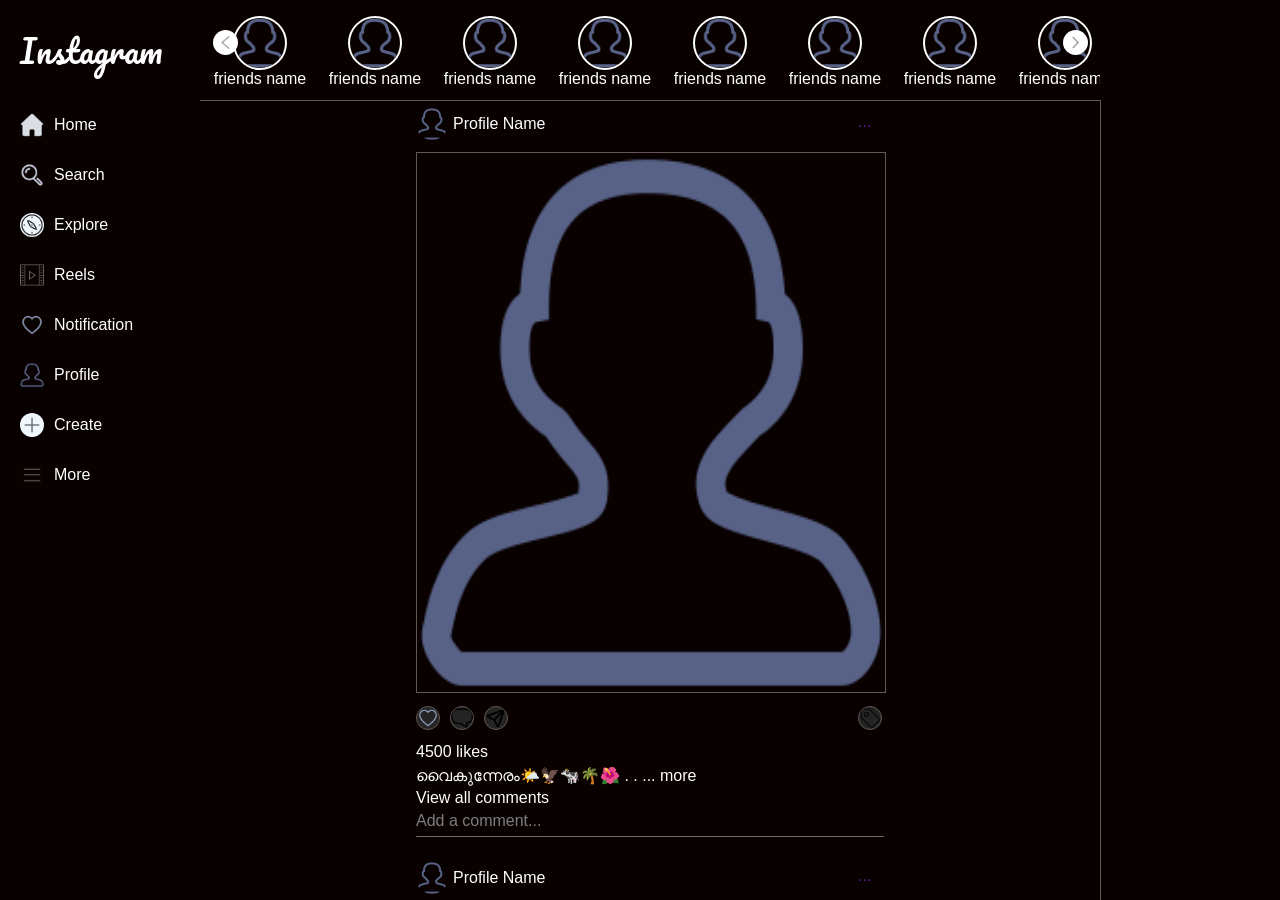
<file: index.html>
<!DOCTYPE html>
<html>
    <head>
        <link rel="stylesheet" href="index.css">
        <link href="https://fonts.googleapis.com/css2?family=Pacifico&display=swap" rel="stylesheet">
    </head>
    <body>
        <div>
            <section class="window">
                <div class="fullSize centerContent">
                    <div class="vNav">
                        <a id="insta-heading" href="#home"><div class="nav-box-head">Instagram</div></a>
                        <a href="#home"><div class="nav-box"><img class="nav-image nodrag" src="media/home.png" alt="Home"><span>Home</span></div></a>
                        <a ><div class="nav-box"><img class="nav-image nodrag" src="media/search.png" alt="search"><span>Search</span></div></a>
                        <a ><div class="nav-box"><img class="nav-image nodrag bgwhiteround" src="media/explore.png" alt="explore"><span>Explore</span></div></a>
                        <a ><div class="nav-box"><img class="nav-image nodrag" src="media/reels.png" alt="reels"><span>Reels</span></div></a>
                        <a ><div class="nav-box"><img class="nav-image nodrag" src="media/heart.png" alt="notification"><span>Notification</span></div></a>
                        <a ><div class="nav-box"><img class="nav-image nodrag" src="media/profile.png" alt="profile"><span>Profile</span></div></a>
                        <a ><div class="nav-box"><img class="nav-image nodrag bgwhiteround" src="media/create.png" alt="create"><span>Create</span></div></a>
                        <a ><div class="nav-box"><img class="nav-image nodrag" src="media/menu.png" alt="more"><span>More</span></div></a>
                    </div>                    
                    <div class="w100">
                        <div class="media">
                            <div class="status">
                                <div class="statusdiv">
                                    <div class="statusicon"><img src="media/profile.png" alt="profile"><span>friends name</span></div>
                                    <div class="statusicon"><img src="media/profile.png" alt="profile"><span>friends name</span></div>
                                    <div class="statusicon"><img src="media/profile.png" alt="profile"><span>friends name</span></div>
                                    <div class="statusicon"><img src="media/profile.png" alt="profile"><span>friends name</span></div>
                                    <div class="statusicon"><img src="media/profile.png" alt="profile"><span>friends name</span></div>
                                    <div class="statusicon"><img src="media/profile.png" alt="profile"><span>friends name</span></div>
                                    <div class="statusicon"><img src="media/profile.png" alt="profile"><span>friends name</span></div>
                                    <div class="statusicon"><img src="media/profile.png" alt="profile"><span>friends name</span></div>
                                    <div class="statusicon"><img src="media/profile.png" alt="profile"><span>friends name</span></div>
                                    <div class="statusicon"><img src="media/profile.png" alt="profile"><span>friends name</span></div>
                                    <div class="statusicon"><img src="media/profile.png" alt="profile"><span>friends name</span></div>
                                    <div class="statusicon"><img src="media/profile.png" alt="profile"><span>friends name</span></div>
                                    <div class="statusicon"><img src="media/profile.png" alt="profile"><span>friends name</span></div>
                                    <div class="statusicon"><img src="media/profile.png" alt="profile"><span>friends name</span></div>
                                    <div class="statusicon"><img src="media/profile.png" alt="profile"><span>friends name</span></div>
                                    <div class="statusicon"><img src="media/profile.png" alt="profile"><span>friends name</span></div>
                                    <div class="statusicon"><img src="media/profile.png" alt="profile"><span>friends name</span></div>
                                    <div class="statusicon"><img src="media/profile.png" alt="profile"><span>friends name</span></div>
                                    <div class="statusicon"><img src="media/profile.png" alt="profile"><span>friends name</span></div>
                                    <div class="statusicon"><img src="media/profile.png" alt="profile"><span>friends name</span></div>
                                    <div class="statusicon"><img src="media/profile.png" alt="profile"><span>friends name</span></div>
                                    <div class="statusicon"><img src="media/profile.png" alt="profile"><span>friends name</span></div>
                                    <div class="statusicon"><img src="media/profile.png" alt="profile"><span>friends name</span></div>
                                    <div class="statusicon"><img src="media/profile.png" alt="profile"><span>friends name</span></div>

                                </div>
                                <div class="status-move">
                                    <div><img src="media/left-arrow.png" alt=""></div>
                                    <div><img src="media/right-arrow.png" alt=""></div>
                                </div>
                            </div>
                            <div class="posts">
                                <div class="post">
                                    <div class="post-profile">
                                        <img src="media/profile.png" alt="profile">
                                        <span>Profile Name</span>
                                        <a href="">...</a>
                                    </div>
                                    <div class="post-media">
                                        <img src="media/profile.png" alt="">
                                        <!-- <div>
                                            <img src="" alt="">
                                            <img src="" alt="">
                                        </div> -->
                                    </div>
                                    <div class="post-comment">
                                        <div class="comment-like">
                                            <img src="media/heart.png" alt="like">
                                            <img src="media/comment.png" alt="comment">
                                            <img src="media/send.png" alt="send">
                                            <img class="comment-save" src="media/save.png" alt="save">
                                        </div>
                                        <div class="like-description">
                                            <span>4500 likes</span>
                                        </div>
                                        <div class="post-description">
                                            <span>വൈകുന്നേരം🌤️🦅🐄🌴🌺
                                                .
                                                .
                                                ... 
                                                more</span>
                                        </div>
                                        <div class="view-comment">
                                            <span>View all comments</span>
                                        </div>
                                        <div class="add-comment">
                                            <span>Add a comment...</span>
                                        </div>
                                    </div>
                                </div>
                                <br>
                                <div class="post">
                                    <div class="post-profile">
                                        <img src="media/profile.png" alt="profile">
                                        <span>Profile Name</span>
                                        <a href="">...</a>
                                    </div>
                                    <div class="post-media">
                                        <img src="media/profile.png" alt="">
                                        <!-- <div>
                                            <img src="" alt="">
                                            <img src="" alt="">
                                        </div> -->
                                    </div>
                                    <div class="post-comment">
                                        <div class="comment-like">
                                            <img src="media/heart.png" alt="like">
                                            <img src="media/comment.png" alt="comment">
                                            <img src="media/send.png" alt="send">
                                            <img class="comment-save" src="media/save.png" alt="save">
                                        </div>
                                        <div class="like-description">
                                            <span>4500 likes</span>
                                        </div>
                                        <div class="post-description">
                                            <span>വൈകുന്നേരം🌤️🦅🐄🌴🌺
                                                .
                                                .
                                                ... 
                                                more</span>
                                        </div>
                                        <div class="view-comment">
                                            <span>View all comments</span>
                                        </div>
                                        <div class="add-comment">
                                            <span>Add a comment...</span>
                                        </div>
                                    </div>
                                </div>
                                <br>
                                <div class="post">
                                    <div class="post-profile">
                                        <img src="media/profile.png" alt="profile">
                                        <span>Profile Name</span>
                                        <a href="">...</a>
                                    </div>
                                    <div class="post-media">
                                        <img src="media/profile.png" alt="">
                                        <!-- <div>
                                            <img src="" alt="">
                                            <img src="" alt="">
                                        </div> -->
                                    </div>
                                    <div class="post-comment">
                                        <div class="comment-like">
                                            <img src="media/heart.png" alt="like">
                                            <img src="media/comment.png" alt="comment">
                                            <img src="media/send.png" alt="send">
                                            <img class="comment-save" src="media/save.png" alt="save">
                                        </div>
                                        <div class="like-description">
                                            <span>4500 likes</span>
                                        </div>
                                        <div class="post-description">
                                            <span>വൈകുന്നേരം🌤️🦅🐄🌴🌺
                                                .
                                                .
                                                ... 
                                                more</span>
                                        </div>
                                        <div class="view-comment">
                                            <span>View all comments</span>
                                        </div>
                                        <div class="add-comment">
                                            <span>Add a comment...</span>
                                        </div>
                                    </div>
                                </div>
                            </div>
                            
                            
                        </div>
                        <div class="suggesction">
                            <div class="profile-switch">
                                <img src="media/profile.png" alt="profile">
                                <span>Profile Name</span>
                                <a href="">switch</a>
                            </div>
                            <div class="suggesction-h"><span>Suggested for you</span><a>See all</a></div>
                            <div class="profile-follow">
                                <img src="media/profile.png" alt="profile">
                                <span>Profile Name</span>
                                <a href="">Follow</a>
                            </div>
                            <div class="profile-follow">
                                <img src="media/profile.png" alt="profile">
                                <span>Profile Name</span>
                                <a href="">Follow</a>
                            </div>
                            <div class="profile-follow">
                                <img src="media/profile.png" alt="profile">
                                <span>Profile Name</span>
                                <a href="">Follow</a>
                            </div>
                            <div class="profile-follow">
                                <img src="media/profile.png" alt="profile">
                                <span>Profile Name</span>
                                <a href="">Follow</a>
                            </div>
                            <div class="profile-follow">
                                <img src="media/profile.png" alt="profile">
                                <span>Profile Name</span>
                                <a href="">Follow</a>
                            </div>
                            <div class="profile-follow">
                                <img src="media/profile.png" alt="profile">
                                <span>Profile Name</span>
                                <a href="">Follow</a>
                            </div>
                            <div class="profile-follow">
                                <img src="media/profile.png" alt="profile">
                                <span>Profile Name</span>
                                <a href="">Follow</a>
                            </div>
                            <div class="profile-follow">
                                <img src="media/profile.png" alt="profile">
                                <span>Profile Name</span>
                                <a href="">Follow</a>
                            </div>
                            
                        </div>
                    </div>
                </div>
            </section>
            
        </div>
    </body>
</html>
</file>
<file: index.css>
body, html {
    margin: 0;
    padding: 0;
    font-family: 'Raleway', sans-serif;
  }
.window{
    min-height: 100vh;
    overflow: hidden;
}  
.fullSize{
    width:100%;
    height: 100vh;
}
.centerContent{
    display: flex;
    justify-content: left;
    align-items: center;
    position: relative;    
    background:#090000;
}  
.vNav{
    width:200px;
    height: 100vh;
    min-height: 700px;
    position:absolute;
    left:0px;
    color:#fff;
    display: block;
    top:0;
    
}
.vNav a{
    color: #fff;
    text-decoration: none;

}

.nav-box-head{
    padding-left: 20px;
    width: 100%;
    height: 100px;
    display: flex;
    align-items: center;
    justify-content: left;
    /* opacity: 0.5; */
}.nav-box{
    padding-left: 20px;
    width: 100%;
    height: 50px;
    display: flex;
    gap:10px;
    align-items: center;
    justify-content: left;
    /* opacity: 0.5; */
}
/* .nav-box:hover{
    opacity: 1;
} */
.nav-image{
    width: 1.5rem;
    height: auto;
}
#insta-heading{
font-family: 'Pacifico', cursive;
font-size: 2rem;
}

.w100{
    right: 0px;
    position: absolute;
    width: calc(100vw - 200px);
    height: 100vh;
    display: flex;
    overflow-y: auto;
}  
.media{
    display: flex;
    align-items: center;
    flex-direction: column;
    width: 900px;
    min-height: 100vh;
    height: max-content;    
}
.suggesction{
    padding-top: 30px;
    display: flex;
    flex-direction: column;
    min-height: calc(100vh - 100px);
    width: calc(100vw - 1100px);
    justify-content: start;
    align-items: center;
    gap:20px;
    color:#fff;
    font-size:0.9rem;
}

.profile-switch{
    margin-bottom: 20px;
    display: flex;
    justify-content: center;
    align-items: center;
    gap: 5px;
}
.profile-switch img{
    width:30px;
    border-radius: 50%;
    border:2px solid white;
}
.profile-switch a{
    margin-left: 20px;
    text-decoration: none;
    color:blue;
}
.suggesction-h{
    display: flex;
    align-items: center;
    gap:5px;
}
.suggesction-h span{
    font-size: 1rem;
}
.suggesction-h a{
    margin-left:20px;
    text-decoration: none;
    color:white;
}
.profile-follow span{
    font-size: 1rem;
}
.profile-follow{
    display: flex;
    justify-content: center;
    align-items: center;
    gap: 5px;
}
.profile-follow img{
    width:30px;
    border-radius: 50%;
    border:2px solid white;
}
.profile-follow a{
    margin-left:20px;
    text-decoration: none;
    color:blue;
}
@media(max-width:1350px){
    .suggesction{
        display: none;
    }
}

.status{
    display: flex;
    flex-direction: column;
    width: 900px;
    height: 100px;
}
.statusdiv{
    display: flex;
    width: 900;
    height: 100%;
    top: 0;
    justify-content: left;
    align-items: center;
    padding-left: 20px;
    padding-right: 20px;
    gap: 35px;
    overflow-x: auto;
    overflow-y: hidden;
    white-space: nowrap;
}
.statusdiv::-webkit-scrollbar { display: none; }
.statusicon{
    display: flex;
    flex-direction: column;
    align-items: center;
    justify-content: center;
    width: 80px;
    color:white;
}
.statusicon img{
    border-radius: 50%;
    width: 50px;
    border: 2px solid white;
}
.statusicon span{
    height: 15px;
    overflow: hidden;
}
.status-move{
    display: flex;
    position: absolute;
    height: 40px;
    top: 22px;
    width: 900px;
    justify-content: space-around;
    align-items: center;
    gap:50rem;
  
}
.status-move div{
    display: flex;
    align-items: center;
    justify-content: center;
    width:25px;
    height: 25px;
    border-radius: 50%;
    background-color: #fff;
}
.status-move div img{
    width: 15px;
}
.posts{
    
    display: flex;
    flex-direction: column;
    align-items: center;
    justify-content: center;
    border: 0.1px solid rgb(100, 86, 86);
    width: 100%;
    min-height: calc(100vh - 100px);
    
}
.post{
    display: flex;
    flex-direction: column;
    width:468px;
    height: 735px;
    color: white;
    gap: 5px;
    border-bottom: 0.5px solid rgb(115, 107, 107);
}

.post-profile{
    display: flex;
    height: 50px;
    width: 100%;
    align-items: center;
    gap:5px;
}
.post-profile img{
    width: 32px;
    border-radius: 50%;
}
.post-profile span{
    width: 350px;
    margin-right: 50px;
}
.post-profile a{
    padding-bottom: 5px;
    right: 0px;
    text-decoration: none;
}
.post-media{
    display: flex;
    flex-direction: column;
    align-items: center;
    height: 585px;
    width: 468px;
    border: 0.1px solid rgb(100, 86, 86);
}
.post-comment{
    display: flex;
    flex-direction: column;
    width: 100%;
    height:calc(735px - 585px);
    gap: 5px;
}
.comment-like{
    height: 40px;
    width: 100%;
    display: flex;
    gap: 10px;
    align-items: center;
}
.comment-like img{
    width: 22px;
    height: 22px;
    background-color: #242424;
    border-radius: 50%;
    border: 0.1px solid rgb(100, 86, 86);
}
.comment-save{
    margin-left: 340px;
}
.like-description, .post-description, .view-comment, .add-comment{
    height: 18px;
    width: 100%;
}
.add-comment{
    color: aliceblue;
    opacity: 0.5;
}
.post-media img{
    width: 100%;
    height: 100%;
}
.bgwhiteround{
    background-color: aliceblue;
    border-radius: 50%;
}
@media(max-width:1150px){
    .vNav{
        width: 50px;
        top:0;
    }
    .nav-box-head{
        display: none;
    }
    .w100{
        justify-content: center;
        width: calc(100vw - 100px);
        right: 0px;
        overflow-x: hidden;
    }
    .media{
        max-width: calc(100vw - 100px);
    }
    .status{
        max-width: calc(100vw - 100px);
    }
    .statusdiv{
        max-width: calc(100vw - 100px);
    }
    .status-move{
        max-width: calc(100vw - 100px);
        gap :26rem;
    }    
    .nav-box span{
        display: none;
    }
}
@media(max-width:650px){
    .vNav{
        width: 30px;
    }
    .status-move{
        gap:16rem
    }
    .fullSize{
        gap: 0px;
    }
    .nav-box{
        padding-left: 10px;
    }
}
</file>
